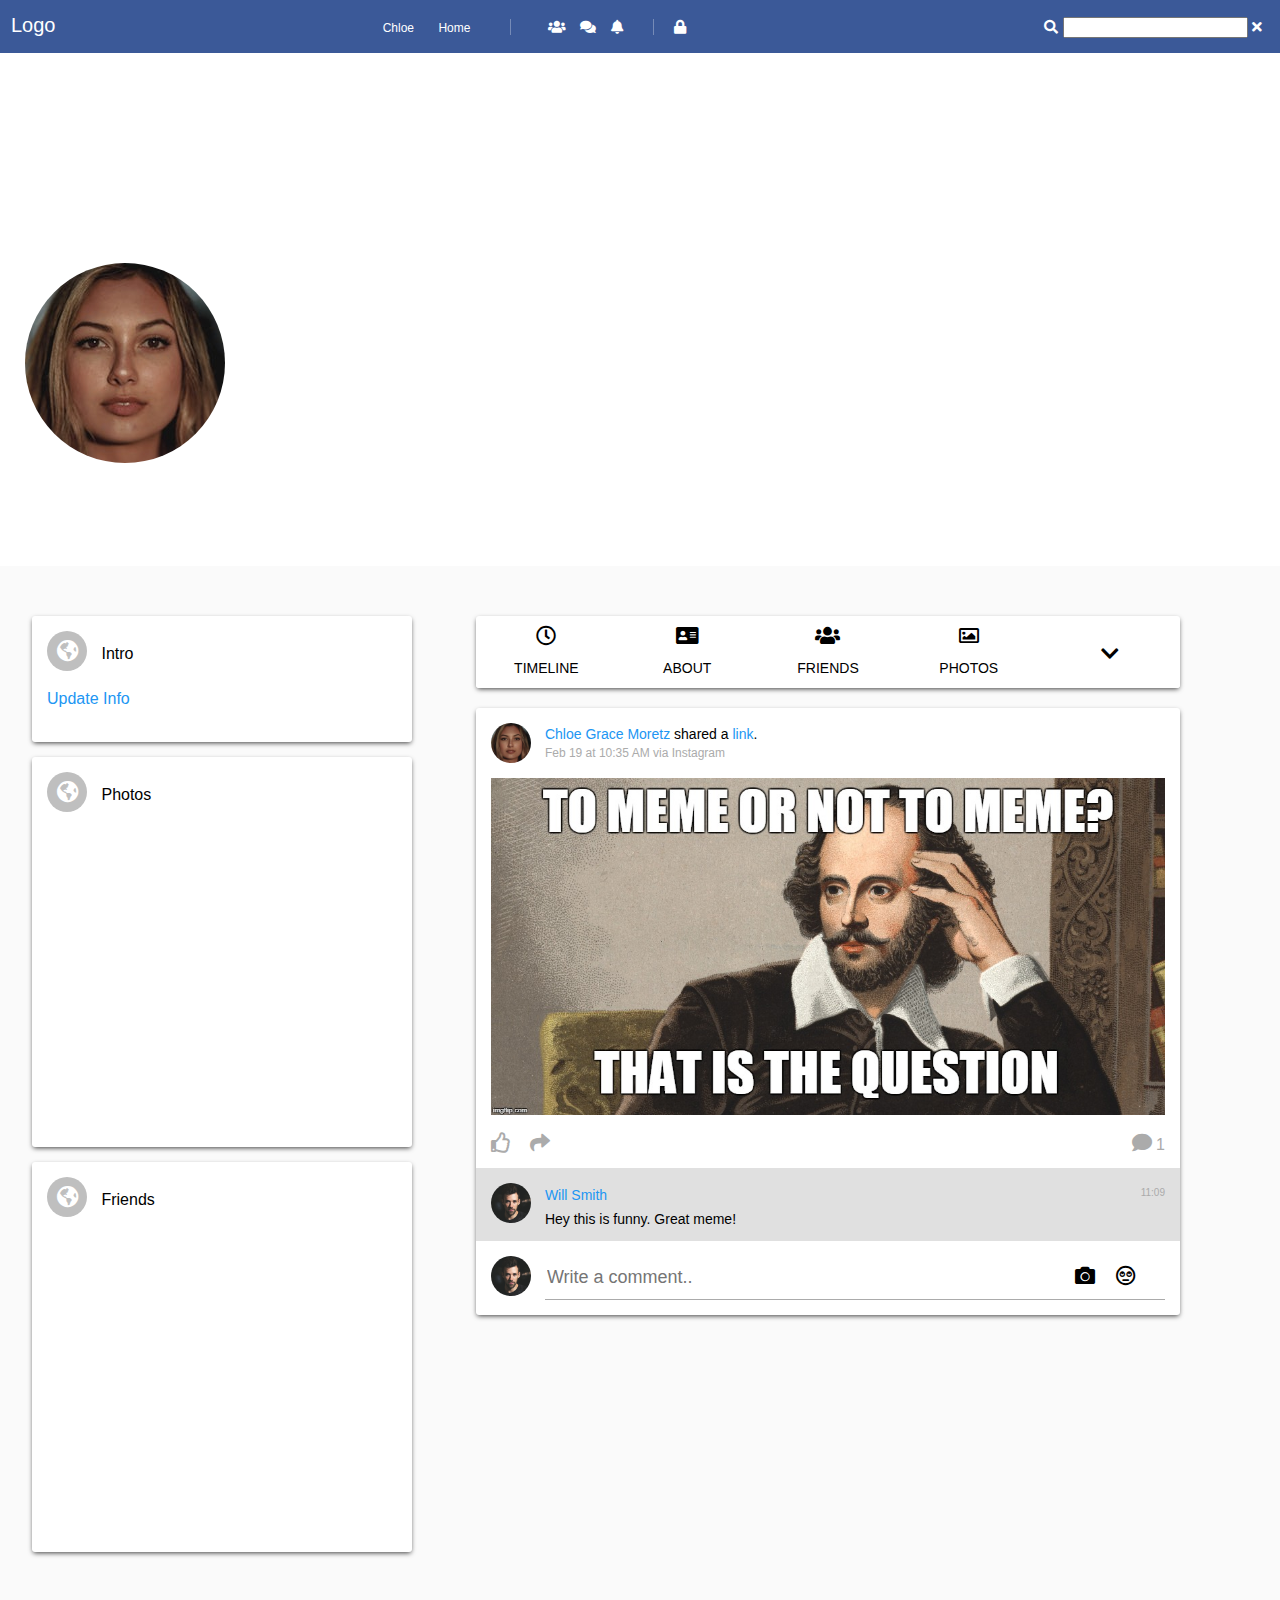
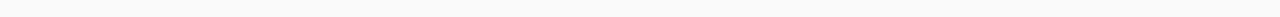
<file: index.html>
<!DOCTYPE html>
<html>

<head>
    <title>Social Media</title>
    <!-- <link rel="stylesheet" href="https://use.fontawesome.com/releases/v5.6.3/css/all.css"
        integrity="sha384-UHRtZLI+pbxtHCWp1t77Bi1L4ZtiqrqD80Kn4Z8NTSRyMA2Fd33n5dQ8lWUE00s/" crossorigin="anonymous"> -->
    <link rel="stylesheet" href="/fontawesome/css/all.css">

    <link rel="stylesheet" href="css/reset.css">
    <link rel="stylesheet" href="css/main.css">

</head>

<body>
    <header>
        <div class="logo-area">
            <a href="index.html"> Logo </a>
        </div>
        <div class="menu">
            <ul>
                <li>
                    <a href="chloe.html">
                        Chloe
                    </a>
                </li>
                <li>
                    <a href="chloe.html">
                        Home
                    </a>
                </li>
            </ul>
        </div>
        <div class="icon-links">
            <ul class="quick-options">
                <li>
                    <a href="chloe.html">
                        <i class="fas fa-users"></i>
                    </a>
                </li>
                <li>
                    <a href="chloe.html">
                        <i class="fas fa-comments"></i>
                    </a>
                </li>
                <li>
                    <a href="chloe.html">
                        <i class="fas fa-bell"></i>
                    </a>
                </li>
            </ul>
            <div class="privacy">
                <i class="fas fa-lock"></i>
            </div>
        </div>
        <div class="search-area">
            <ul>
                <li>
                    <i class="fas fa-search"></i> </li>
                <li>
                    <input type="text" name="search">
                </li>
                <li>
                    <i class="fas fa-times"></i>
                </li>
            </ul>
        </div>
    </header>
    <section id="top-area">
        <div class="profile-info">
            <div class="user-img">
                <img src="img/2092709.jpg" />
            </div>
            <div class="user-details">
                <h3>Chloe Grace Moretz</h3>
                <a href="update.html">Update info</a>
                <a href="view.html">View Activity</a>

            </div>
    </section>

    <section id="content-area">
        <div class="side-column">
            <div class="widget-box intro">
                <div class="head">
                    <div class="widget-icon-container">
                        <div class="widget-icon"> <i class="fas fa-globe-americas"></i> </div>
                    </div>
                    <div class="widget-title"> Intro </div>

                </div>
                <div class="body">
                    <p></p>
                    <p></p>
                    <a href="#">Update Info</a>
                </div>
            </div>
            <div class="widget-box photos">
                <div class="head">
                    <div class="widget-icon-container">
                        <div class="widget-icon"> <i class="fas fa-globe-americas"></i> </div>
                    </div>
                    <div class="widget-title"> Photos </div>

                </div>
                <div class="body">
                    <div style=" 
                    display: inline-block;
                    float: left;
                    width: 33.33%;  
                    height: 100px;
                    background: url(https://wallpapercave.com/wp/9VhZtYR.jpg) no-repeat center center; 
                    -webkit-background-size: cover;
                    -moz-background-size: cover;
                    -o-background-size: cover;
                    background-size: cover;">
                    </div>
                    <div style=" 
                    display: inline-block;
                    float: left;
                    width: 33.33%;  
                    height: 100px;
                    background: url(https://wallpapercave.com/wp/9VhZtYR.jpg) no-repeat center center; 
                    -webkit-background-size: cover;
                    -moz-background-size: cover;
                    -o-background-size: cover;
                    background-size: cover;">
                    </div>
                    <div style=" 
                    display: inline-block;
                    float: left;
                    width: 33.33%;  
                    height: 100px;
                    background: url(https://wallpapercave.com/wp/9VhZtYR.jpg) no-repeat center center; 
                    -webkit-background-size: cover;
                    -moz-background-size: cover;
                    -o-background-size: cover;
                    background-size: cover;">
                    </div>
                    <div style=" 
                    display: inline-block;
                    float: left;
                    width: 33.33%;  
                    height: 100px;
                    background: url(https://wallpapercave.com/wp/9VhZtYR.jpg) no-repeat center center; 
                    -webkit-background-size: cover;
                    -moz-background-size: cover;
                    -o-background-size: cover;
                    background-size: cover;">
                    </div>
                    <div style=" 
                    display: inline-block;
                    float: left;
                    width: 33.33%;  
                    height: 100px;
                    background: url(https://wallpapercave.com/wp/9VhZtYR.jpg) no-repeat center center; 
                    -webkit-background-size: cover;
                    -moz-background-size: cover;
                    -o-background-size: cover;
                    background-size: cover;">
                    </div>
                    <div style=" 
                    display: inline-block;
                    float: left;
                    width: 33.33%;  
                    height: 100px;
                    background: url(https://wallpapercave.com/wp/9VhZtYR.jpg) no-repeat center center; 
                    -webkit-background-size: cover;
                    -moz-background-size: cover;
                    -o-background-size: cover;
                    background-size: cover;">
                    </div>
                    <div style=" 
                    display: inline-block;
                    float: left;
                    width: 33.33%;  
                    height: 100px;
                    background: url(https://wallpapercave.com/wp/9VhZtYR.jpg) no-repeat center center; 
                    -webkit-background-size: cover;
                    -moz-background-size: cover;
                    -o-background-size: cover;
                    background-size: cover;">
                    </div>
                    <div style=" 
                    display: inline-block;
                    float: left;
                    width: 33.33%;  
                    height: 100px;
                    background: url(https://wallpapercave.com/wp/9VhZtYR.jpg) no-repeat center center; 
                    -webkit-background-size: cover;
                    -moz-background-size: cover;
                    -o-background-size: cover;
                    background-size: cover;">
                    </div>
                    <div style=" 
                    display: inline-block;
                    float: left;
                    width: 33.33%;  
                    height: 100px;
                    background: url(https://wallpapercave.com/wp/9VhZtYR.jpg) no-repeat center center; 
                    -webkit-background-size: cover;
                    -moz-background-size: cover;
                    -o-background-size: cover;
                    background-size: cover;">
                    </div>


                </div>
            </div>

            <div class="widget-box friends">
                <div class="head">
                    <div class="widget-icon-container">
                        <div class="widget-icon"> <i class="fas fa-globe-americas"></i> </div>
                    </div>
                    <div class="widget-title"> Friends </div>

                </div>
                <div class="body">
                    <div style=" 
                    display: inline-block;
                    float: left;
                    width: 33.33%;  
                    height: 100px;
                    background: url(https://wallpapercave.com/wp/9VhZtYR.jpg) no-repeat center center; 
                    -webkit-background-size: cover;
                    -moz-background-size: cover;
                    -o-background-size: cover;
                    background-size: cover;">
                    </div>
                    <div style=" 
                    display: inline-block;
                    float: left;
                    width: 33.33%;  
                    height: 100px;
                    background: url(https://wallpapercave.com/wp/9VhZtYR.jpg) no-repeat center center; 
                    -webkit-background-size: cover;
                    -moz-background-size: cover;
                    -o-background-size: cover;
                    background-size: cover;">
                    </div>
                    <div style=" 
                    display: inline-block;
                    float: left;
                    width: 33.33%;  
                    height: 100px;
                    background: url(https://wallpapercave.com/wp/9VhZtYR.jpg) no-repeat center center; 
                    -webkit-background-size: cover;
                    -moz-background-size: cover;
                    -o-background-size: cover;
                    background-size: cover;">
                    </div>
                    <div style=" 
                    display: inline-block;
                    float: left;
                    width: 33.33%;  
                    height: 100px;
                    background: url(https://wallpapercave.com/wp/9VhZtYR.jpg) no-repeat center center; 
                    -webkit-background-size: cover;
                    -moz-background-size: cover;
                    -o-background-size: cover;
                    background-size: cover;">
                    </div>
                    <div style=" 
                    display: inline-block;
                    float: left;
                    width: 33.33%;  
                    height: 100px;
                    background: url(https://wallpapercave.com/wp/9VhZtYR.jpg) no-repeat center center; 
                    -webkit-background-size: cover;
                    -moz-background-size: cover;
                    -o-background-size: cover;
                    background-size: cover;">
                    </div>
                    <div style=" 
                    display: inline-block;
                    float: left;
                    width: 33.33%;  
                    height: 100px;
                    background: url(https://wallpapercave.com/wp/9VhZtYR.jpg) no-repeat center center; 
                    -webkit-background-size: cover;
                    -moz-background-size: cover;
                    -o-background-size: cover;
                    background-size: cover;">
                    </div>
                    <div style=" 
                    display: inline-block;
                    float: left;
                    width: 33.33%;  
                    height: 100px;
                    background: url(https://wallpapercave.com/wp/9VhZtYR.jpg) no-repeat center center; 
                    -webkit-background-size: cover;
                    -moz-background-size: cover;
                    -o-background-size: cover;
                    background-size: cover;">
                    </div>
                    <div style=" 
                    display: inline-block;
                    float: left;
                    width: 33.33%;  
                    height: 100px;
                    background: url(https://wallpapercave.com/wp/9VhZtYR.jpg) no-repeat center center; 
                    -webkit-background-size: cover;
                    -moz-background-size: cover;
                    -o-background-size: cover;
                    background-size: cover;">
                    </div>
                    <div style=" 
                    display: inline-block;
                    float: left;
                    width: 33.33%;  
                    height: 100px;
                    background: url(https://wallpapercave.com/wp/9VhZtYR.jpg) no-repeat center center; 
                    -webkit-background-size: cover;
                    -moz-background-size: cover;
                    -o-background-size: cover;
                    background-size: cover;">
                    </div>


                </div>
            </div>


        </div>
        <div class="main-area">
            <div class="widget-box submenu">
                <ul>
                    <li>
                        <i class="far fa-clock"></i>
                        <span>Timeline</span>
                    </li>
                    <li>
                        <i class="fas fa-address-card"></i>
                        <span>About</span>
                    </li>
                    <li>
                        <i class="fas fa-users"></i>
                        <span>Friends</span>
                    </li>
                    <li>
                        <i class="far fa-image"></i>
                        <span>Photos</span>
                    </li>
                    <li>
                        <i class="fas fa-chevron-down"></i>

                    </li>
                </ul>
            </div>
            <div class="widget-box post">
                <div class="head">

                    <div class="user-img-container">
                        <div class="user-img">
                        </div>

                    </div>
                    <div class="post-info">
                        <span class="user-info">
                            <a href="#">Chloe Grace Moretz</a> shared a <a href="#">link</a>.
                        </span>
                        <span class="post-date">Feb 19 at 10:35 AM via Instagram</span>
                    </div>
                </div>
                <div class="body">
                    <div class="post-img">
                        <img src="img/meme.jpg" alt="meme" />
                    </div>
                    <div class="top-icons">
                        <i class="ba far fa-thumbs-up"></i>
                        <i class="ba fas fa-share"></i>
                        <span>
                            <i class="ba fas fa-comment"></i> 1
                        </span>
                    </div>
                    <div class="post-comments">
                        <div class="user-img">
                            <img src="img/esben.jpg" alt="face" />

                        </div>
                        <div class="user-comment">
                            <div class="user-info">
                                <a href="#">
                                    Will Smith
                                </a>
                                <span class="time">11:09</span>

                            </div>
                            <p>
                                Hey this is funny. Great meme!
                            </p>
                        </div>
                    </div>
                    <div class="post-form">
                        <div class="user-img">
                            <img src="img/esben.jpg" alt="face" />
                        </div>
                        <div class="form-info">
                            <input type="text" placeholder="Write a comment..">
                            <div class="icons">
                                <i class="ba fas fa-camera"></i>
                                <i class="ba far fa-meh-rolling-eyes"></i>
                            </div>
                        </div>
                    </div>
                </div>
            </div>
        </div>

    </section>


</body>

</html>
</file>
<file: css/main.css>
* {
  box-sizing: border-box;
}

html {
  font-family: sans-serif;
}

a {
  text-decoration: none;
  color: #2196f3;
  transition: all 0.2s ease-in-out;
}

a:hover {
  color: red;
}

/*
/////////////////////////////////////////////////////////////////////////////////////////////
*/

header {
  background: #3b5998;
  padding: 15px;
}

header a {
  color: white;
  text-decoration: none;
  font-size: 12px;
  font-weight: 300;
}

header .fas {
  color: white;
  font-size: 14px;
}

header .logo-area {
  color: white;
  display: inline-block;
  width: 20%;
  margin-left: -4px;
}

header .logo-area a {
  color: white;
  text-decoration: none;
  font-size: 20px;
}

header .menu {
  display: inline-block;
  width: 20%;
  margin-left: -4px;
  border-right: 1px solid rgba(255, 255, 255, 0.3);
  text-align: right;
  padding-right: 20px;
}

header .menu ul li {
  display: inline-block;
}

header .menu ul li a {
  margin-right: 20px;
}

header .icon-links {
  display: inline-block;
  margin-left: -4px;
  width: 20%;
  padding-left: 20px;
}

header .icon-links ul li {
  display: inline-block;
  margin-right: 10px;
}

header .icon-links .quick-options {
  display: inline-block;
  margin-left: -4px;
  border-right: 1px solid rgba(255, 255, 255, 0.3);
  padding-left: 20px;
  padding-right: 20px;
}

header .icon-links .privacy {
  display: inline-block;
  margin-left: -4px;
  padding-left: 20px;
}

header .search-area {
  margin-left: -4px;
  display: inline-block;
  width: 40%;
  text-align: right;
}

header .search-area ul li {
  display: inline-block;
}

/*
/////////////////////////////////////////////////////////////////////////////////////////////
*/

#top-area {
  padding: 200px 15px 90px 15px;
  background: url(https://wallpapercave.com/wp/9VhZtYR.jpg) no-repeat center center;
  -webkit-background-size: cover;
  -moz-background-size: cover;
  -o-background-size: cover;
  background-size: cover;
}

#top-area .profile-info .user-img {
  padding: 10px;
  display: inline-block;
}

#top-area .profile-info .user-img img {
  border-radius: 50%;
}

#top-area .profile-info .user-details {
  display: inline-block;
  vertical-align: top;
  padding-left: 20px;
}

#top-area .profile-info .user-details h3 {
  color: white;
  font-size: 24px;
  font-weight: 300;
  margin-top: 40px;
  margin-bottom: 10px;
}

#top-area .profile-info .user-details a {
  display: inline-block;
  margin-left: -4px;
  margin-right: 5%;
  width: 45%;
  text-align: center;
  text-transform: uppercase;
  color: white;
  font-size: 10px;
  padding: 10px;
  -webkit-border-radius: 3px;
  -moz-border-radius: 3px;
  border-radius: 3px;
  background: rgba(255, 255, 255, 0.3);
  transition: background 0.4s ease-in-out;
}

#top-area .profile-info .user-details a:hover {
  background: #51a0e9;
}

#content-area {
  background: #fafafa;
  overflow: auto;
  padding: 50px 0;
}

#content-area .side-column {
  float: left;
  width: 35%;
  margin: 0 2.5%;
  max-width: 380px;
}

#content-area .widget-box {
  padding: 15px;
  background: #fff;
  border-radius: 3px;
  margin: 0 0 15px 0;

  -webkit-box-shadow: 0px 2px 5px -1px rgba(0, 0, 0, 0.75);
  -moz-box-shadow: 0px 2px 5px -1px rgba(0, 0, 0, 0.75);
  box-shadow: 0px 2px 5px -1px rgba(0, 0, 0, 0.75);
  overflow: auto;
}

#content-area .widget-box .head {}

#content-area .widget-box .head .widget-icon-container {
  display: inline-block;
}

#content-area .widget-box .head .widget-icon {
  background: #bfbfbf;
  height: 40px;
  width: 40px;
  border-radius: 50%;
  color: #fff;
  display: flex;
  align-items: center;
  justify-content: center;
}

#content-area .widget-box .head .widget-icon .fas {
  max-width: 50%;
  font-size: 22px;
}

#content-area .widget-box .head .widget-title {
  display: inline-block;
  padding: 0 0 0 10px;
}

#content-area .widget-box .body {
  padding: 20px 0;
}

#content-area .main-area {
  float: left;
  width: 55%;
  margin: 0 2.5%;
}

#content-area .main-area .widget-box.submenu {
  padding: 0;
  margin: 0;
  margin: 0 0 20px 0;
}

#content-area .main-area .submenu ul {
  padding: 0;
}

#content-area .main-area .submenu ul li {
  display: inline-block;
  padding: 10px;
  width: 20%;
  float: left;
  text-align: center;
  border-bottom: 3px solid #fff;
  transition: all 0.4s ease-in-out;
  cursor: pointer;
}

#content-area .main-area .submenu ul li:hover {
  border-bottom: 3px solid #2196f3;
  color: #2196f3;
}

#content-area .main-area .submenu ul li:nth-child(5) {
  padding: 28px 0 21px;
}

#content-area .main-area .submenu ul li .far {
  font-size: 20px;
}

#content-area .main-area .submenu ul li .fas {
  font-size: 20px;
}

#content-area .main-area .submenu ul li span {
  display: block;
  margin: 15px 0 0 0;
  font-size: 14px;
  text-transform: uppercase;
}

#content-area .widget-box.post {
  overflow: auto;
}

#content-area .widget-box.post .head {
  margin: 0 0 15px 0;
}

#content-area .widget-box.post .head .user-img-container {
  width: 8%;
  display: inline-block;
  float: left;
  overflow: auto;
}

#content-area .widget-box.post .head .user-img {
  display: inline-block;
  float: left;
  background: url("../img/2092709.jpg") no-repeat center center;
  -webkit-background-size: cover;
  -moz-background-size: cover;
  -o-background-size: cover;
  background-size: cover;
  height: 40px;
  width: 40px;
  margin: 0;
  border-radius: 50%;
}

#content-area .widget-box.post .head .post-info {
  display: inline-block;
  float: left;
  width: 92%;
}

#content-area .widget-box.post .head::after {
  content: " ";
  clear: both;
  display: table;
}

#content-area .widget-box.post .head .post-info .user-info {
  display: block;
  font-size: 14px;
  margin: 4px 0 6px 0;
  /* color: #2196f3; */
}

#content-area .widget-box.post .head .post-info .post-date {
  display: block;
  font-size: 12px;
  color: #ababab;
}

#content-area .widget-box.post .body {
  padding: 0;
  /* background-color: red; */
}

#content-area .widget-box.post .body .post-img img {
  width: 100%;
}

#content-area .widget-box.post .body .top-icons {
  padding: 15px 0;
  width: 100%;
  color: #ababab;

}

#content-area .widget-box.post .body .top-icons .ba {
  font-size: 20px;

}


#content-area .widget-box.post .body .top-icons .fa-thumbs-up {
  margin-right: 15px;
}

#content-area .widget-box.post .body .top-icons span {
  float: right;
  display: inline-block;
}

#content-area .widget-box.post .body .top-icons .fa-comment {}


#content-area .widget-box.post .body .post-comments .user-img {
  width: 8%;
  display: inline-block;
  float: left;
  /* overflow: auto; */
}

#content-area .widget-box.post .post-comments::after {
  content: " ";
  clear: both;
  display: table;
}

#content-area .widget-box.post .body .post-comments .user-img img {
  border-radius: 50%;
  float: left;
  height: 40px;
  width: 40px;
}

#content-area .widget-box.post .body .post-comments {
  background: #E0E0E0;
  margin-left: -15px;
  margin-right: -15px;
  padding: 15px;
}

#content-area .widget-box.post .body .post-comments .user-comment {
  display: inline-block;
  float: left;
  width: 92%;
  font-size: 14px;
}

#content-area .widget-box.post .body .post-comments .user-comment .user-info {
  margin: 5px 0 10px 0;
}

#content-area .widget-box.post .body .post-comments .user-comment .user-info .time {
  color: #ababab;
  font-size: 10px;
  float: right;
}














#content-area .widget-box.post .body .post-form {
  /* background: green; */
  padding: 15px 0 0 0;

}

#content-area .widget-box.post .body .post-form .user-img {
  width: 8%;
  display: inline-block;
  float: left;
  /* overflow: auto; */
}

#content-area .widget-box.post .post-form::after {
  content: " ";
  clear: both;
  display: table;
}

#content-area .widget-box.post .body .post-form .user-img img {
  border-radius: 50%;
  float: left;
  height: 40px;
  width: 40px;
}



#content-area .widget-box.post .body .post-form .form-info {
  display: inline-block;
  float: left;
  width: 92%;
  font-size: 14px;
  padding: 10px 0;
  border-bottom: 1px solid #ababab;
}


#content-area .widget-box.post .body .post-form .form-info .icons {
  display: inline-block;
  float: right;
}

#content-area .widget-box.post .body .post-form .form-info input {
  width: 80%;
  border: 0 solid #fff;
  font-size: 18px;
}


#content-area .widget-box.post .body .post-form .form-info input:focus {
  width: 80%;
  border: 0 solid #fff;
  font-size: 18px;
  outline: none;

}

#content-area .widget-box.post .body .post-form .form-info .icons {
  font-size: 20px;
  margin: 0 15px 0 0;
}

#content-area .widget-box.post .body .post-form .form-info .icons .ba {
  font-size: 20px;
  margin: 0 15px 0 0;
}
</file>
